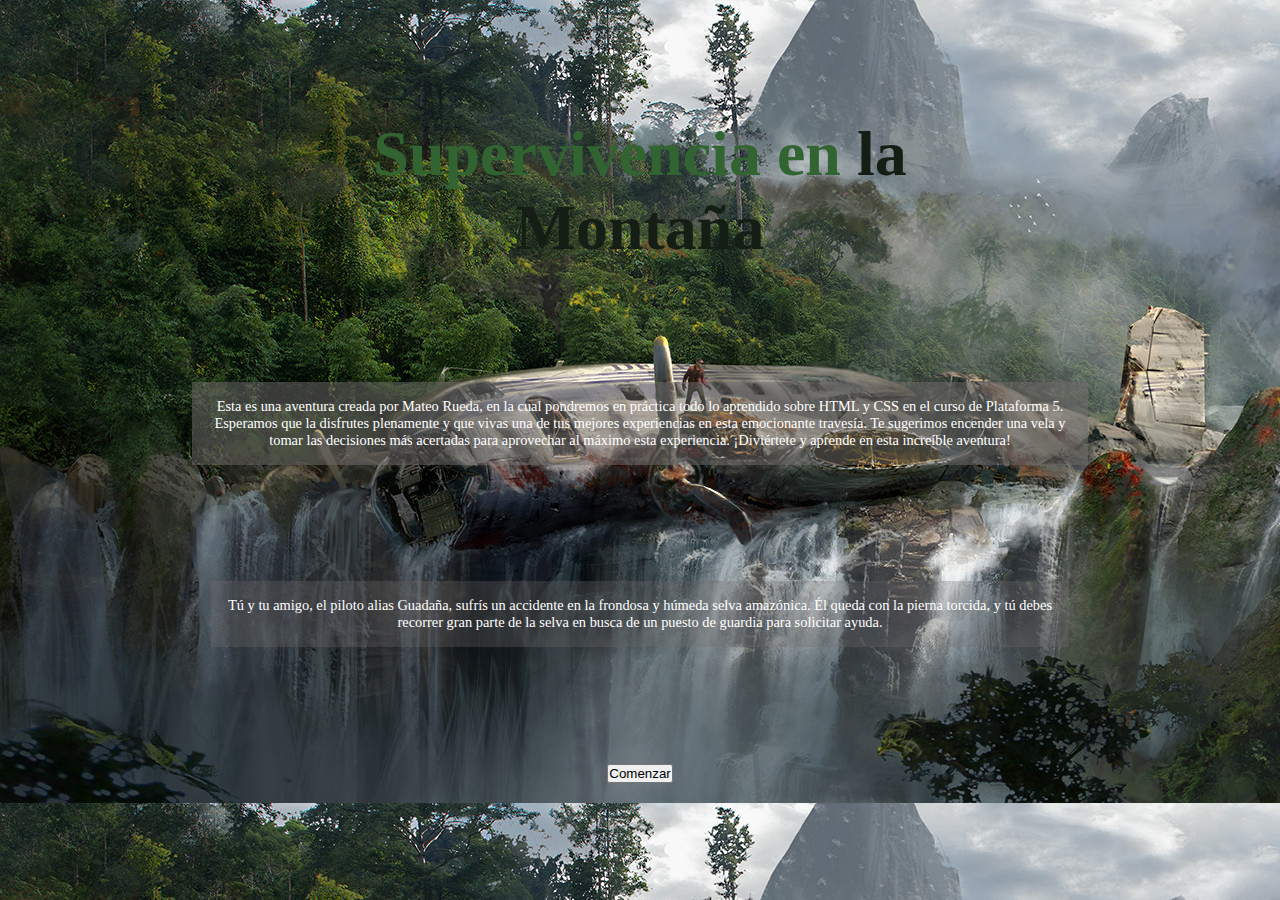
<file: index.html>
<!DOCTYPE html>
<html lang="en">

<head>
    <meta charset="UTF-8">
    <meta name="viewport" content="width=device-width, initial-scale=1.0">
    <title>Supervivencia en la montaña-Index</title>
    <link href="https://cdn.jsdelivr.net/npm/bootstrap@5.3.1/dist/css/bootstrap.min.css" rel="stylesheet"
        integrity="sha384-4bw+/aepP/YC94hEpVNVgiZdgIC5+VKNBQNGCHeKRQN+PtmoHDEXuppvnDJzQIu9" crossorigin="anonymous">
    <link rel="stylesheet" href="./assets/styles/global.css">

</head>

<body>
    <div class="container-main">
        <h1 class="titulo">Supervivencia en <span>la Montaña</span></h1>
        <p class="introduccion">Esta es una aventura creada por Mateo Rueda, en la cual pondremos en práctica todo lo
            aprendido sobre HTML y CSS en el curso de Plataforma 5. Esperamos que la disfrutes plenamente y que vivas
            una de tus mejores experiencias en esta emocionante travesía. Te sugerimos encender una vela y tomar las
            decisiones más acertadas para aprovechar al máximo esta experiencia. ¡Diviértete y aprende en esta increíble
            aventura!</p>
        <p class="sipnosis">Tú y tu amigo, el piloto alias Guadaña, sufrís un accidente en la frondosa y húmeda selva
            amazónica. Él queda con la pierna torcida, y tú debes recorrer gran parte de la selva en busca de un puesto
            de guardia para solicitar ayuda.</p>
        <a href="./pages/multiple.html"> <button type="button" class="btn btn-success">Comenzar</button></a>
    </div>
    <script src="https://cdn.jsdelivr.net/npm/bootstrap@5.3.1/dist/js/bootstrap.bundle.min.js"
        integrity="sha384-HwwvtgBNo3bZJJLYd8oVXjrBZt8cqVSpeBNS5n7C8IVInixGAoxmnlMuBnhbgrkm"
        crossorigin="anonymous"></script>
</body>

</html>
</file>
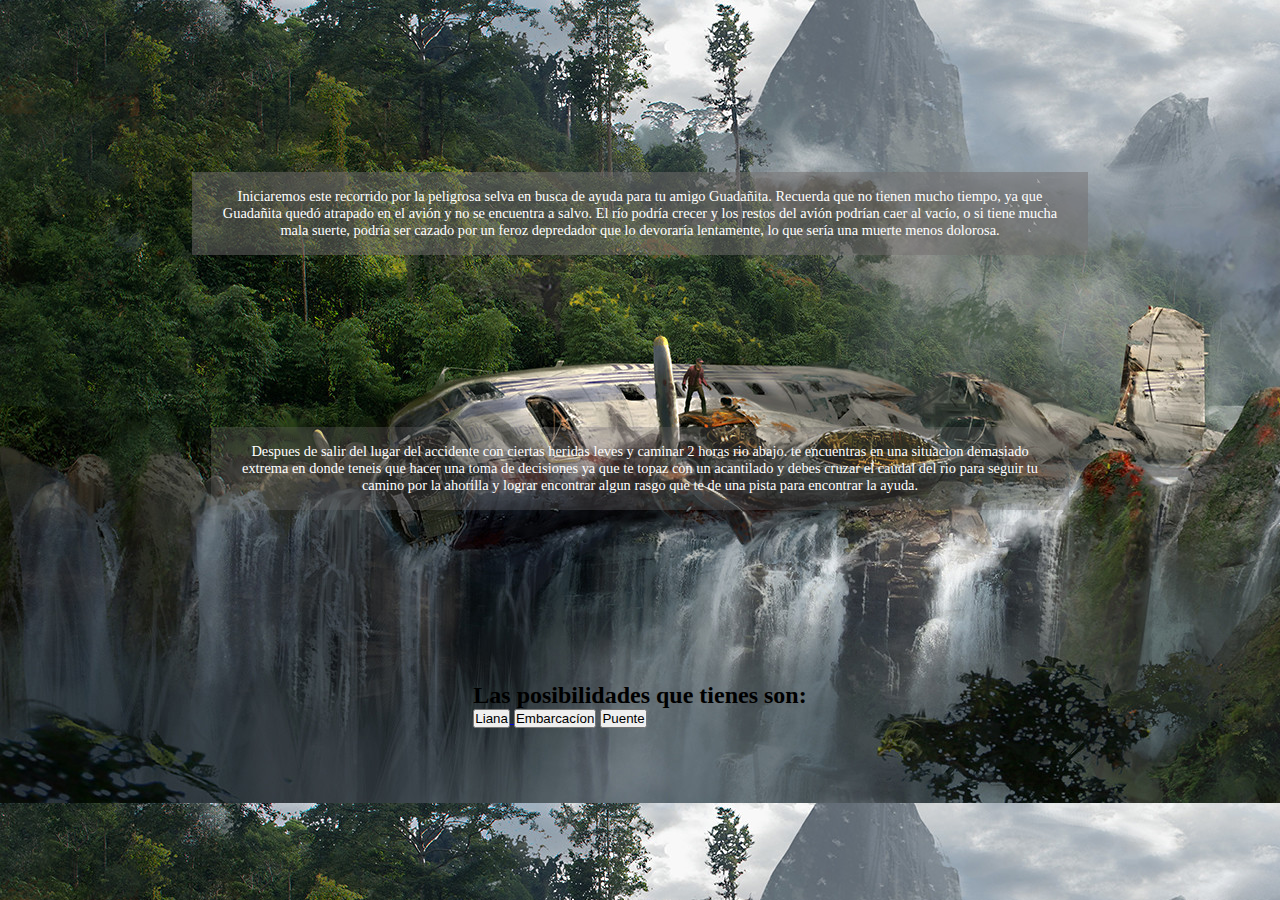
<file: pages/multiple.html>
<!DOCTYPE html>
<html lang="en">

<head>
    <meta charset="UTF-8">
    <meta name="viewport" content="width=device-width, initial-scale=1.0">
    <title>Supervivencia en la montaña-multiple</title>
    <link href="https://cdn.jsdelivr.net/npm/bootstrap@5.3.1/dist/css/bootstrap.min.css" rel="stylesheet"
        integrity="sha384-4bw+/aepP/YC94hEpVNVgiZdgIC5+VKNBQNGCHeKRQN+PtmoHDEXuppvnDJzQIu9" crossorigin="anonymous">
    <link rel="stylesheet" href="../assets/styles/global.css">

</head>

<body>
    <div class="container-main">
        <p class="introduccion">Iniciaremos este recorrido por la peligrosa selva en busca de ayuda para tu amigo
            Guadañita. Recuerda que no tienen mucho tiempo, ya que Guadañita quedó atrapado en el avión y no se
            encuentra a salvo. El río podría crecer y los restos del avión podrían caer al vacío, o si tiene mucha mala
            suerte, podría ser cazado por un feroz depredador que lo devoraría lentamente, lo que sería una muerte menos
            dolorosa.</p>
        <p class="sipnosis">Despues de salir del lugar del accidente con ciertas heridas leves y caminar 2
            horas rio
            abajo.
            te encuentras en una situacion demasiado extrema en donde teneis que hacer una toma de decisiones ya que te
            topaz con un acantilado y debes cruzar el caudal del rio para seguir tu camino por la ahorilla y lograr
            encontrar algun rasgo que te de una pista para encontrar la ayuda.</p>
        <section class="section-multiple">
            <h2 class="opciones">Las posibilidades que tienes son:</h2>
            <div class="container-buttom">
                <a href="../pages/liana.html"> <button type="button" class="btn btn-success">Liana</button> </a>
                <a href="../pages/embarcacion.html"><button type="button"
                        class="btn btn-success">Embarcacíon</button></a>
                <a href="../pages/puente.html"> <button type="button" class="btn btn-success">Puente</button></a>
            </div>
        </section>
    </div>



    <script src="https://cdn.jsdelivr.net/npm/bootstrap@5.3.1/dist/js/bootstrap.bundle.min.js"
        integrity="sha384-HwwvtgBNo3bZJJLYd8oVXjrBZt8cqVSpeBNS5n7C8IVInixGAoxmnlMuBnhbgrkm"
        crossorigin="anonymous"></script>
</body>

</html>
</file>
<file: assets/styles/global.css>
* {
    margin: 0;
    padding: 0;
    box-sizing: border-box;
}

body {
    width: 100%;
    height: 100vh;
    background-image: url(../../img/fondo.jpg);
    display: flex;
    flex-direction: column;
    flex-wrap: wrap;
}


.container-main {
    width: 100%;
    height: 100vh;
    display: flex;
    flex-direction: column;
    justify-content: space-evenly;
    align-items:center;
}

.titulo {
    width: 60%;
    font-size: 4rem;
    text-align: center;
    color: rgb(50, 100, 50);
}

.titulo span {
    color: rgb(21, 30, 21);
}

.introduccion {
    width: 70%;
    height: auto;
    text-align: center;
    font-size: .9rem;
    padding: 1rem;
    background-color: rgb(114, 109, 109, .5);
    color: white;
}

.sipnosis {

    width: 67%;
    height: auto;
    text-align: center;
    font-size: .9rem;
    padding: 1rem;
    background-color: rgb(114, 109, 109, .3);
    color: white;
}
</file>
